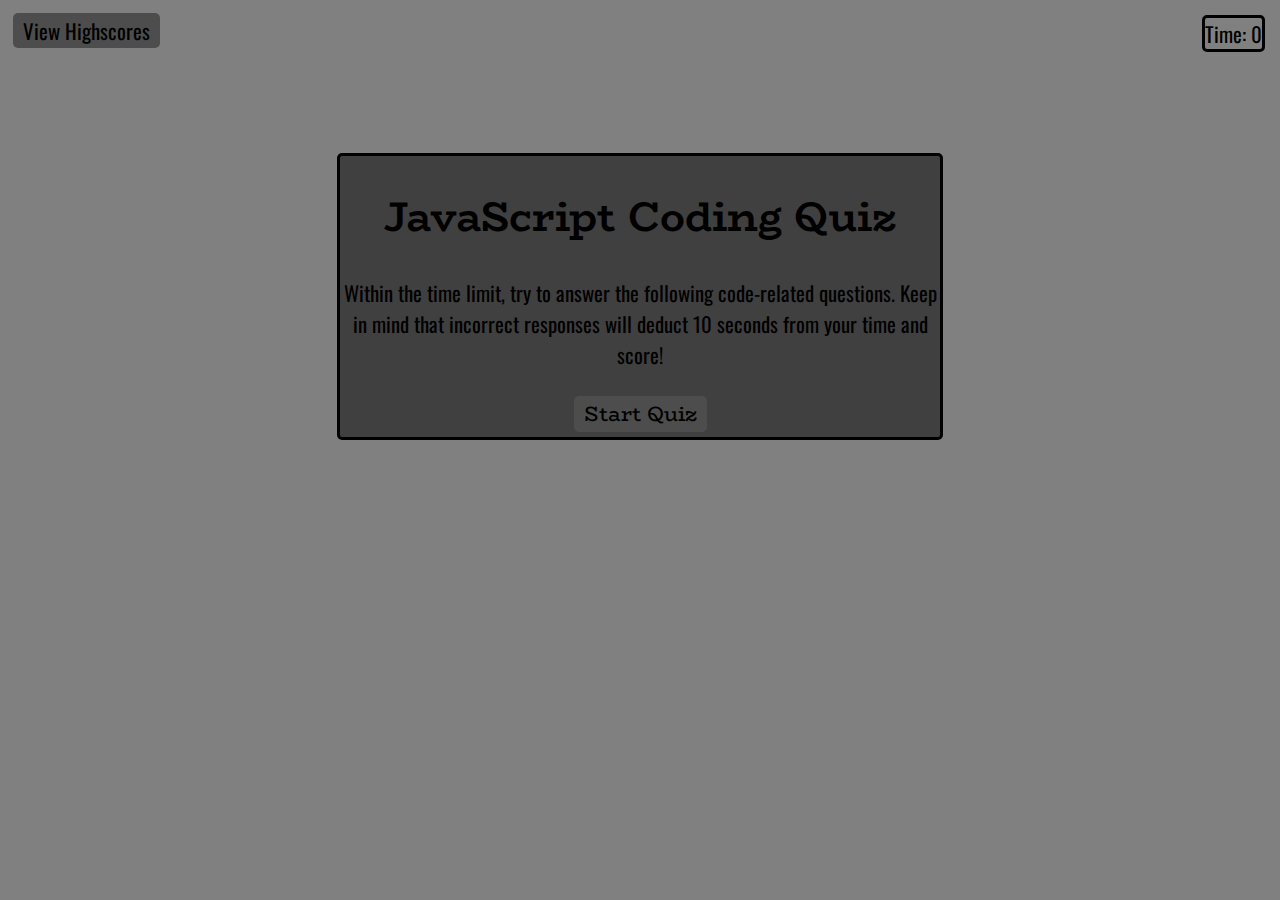
<file: index.html>
<!DOCTYPE html>
<html lang="en">

<head>
  <meta charset="UTF-8" />
  <meta name="viewport" content="width=device-width, initial-scale=1.0" />
  <meta http-equiv="X-UA-Compatible" content="ie=edge" />
  <!-- favicon -->
  <link rel="shortcut icon" type="icon" href="./assets/images/favicon.ico">
  <!-- title -->
  <title>Coding Quiz</title>
  <link rel="stylesheet" href="./assets/css/style.css" />
  <!-- addition of custom font -->
  <link rel="preconnect" href="https://fonts.googleapis.com">
  <link rel="preconnect" href="https://fonts.gstatic.com" crossorigin>
  <link href="https://fonts.googleapis.com/css2?family=BioRhyme&family=Oswald&display=swap" rel="stylesheet">
</head>

<body class="bodywp">
  <!-- high score button -->
  <div class="scores"><a href="highscore.html">View Highscores</a></div>

  <!-- Countdown Timer -->
  <div class="timer">Time: <span id="time">0</span></div>

  <!-- Main Body Wrapper -->
  <div class="wrapper">
    <div id="start-screen" class="start">
      <h1>JavaScript Coding Quiz</h1>
      <p>
        Within the time limit, try to answer the following code-related questions. Keep in mind that incorrect responses will deduct 10 seconds from your time and score!
      </p>
      <!-- Start Quiz Button -->
      <button id="start">Start Quiz</button>
    </div>

    <!-- Proceeds to Questions -->
    <div id="questions" class="hide">
      <h2 id="question-title"></h2>
      <div id="choices" class="choices"></div>
    </div>

    <!-- Quiz Ending Page -->
    <div id="end-screen" class="hide">
      <h2>Great Job, You've Finished The Quiz!</h2>
      <!-- Display final score -->
      <p>Your final score is <span id="final-score"></span>.</p>
      <p>
        Enter initials: <input type="text" id="initials" max="2" />
        <button id="submit">Submit</button>
      </p>
    </div>

    <div id="feedback" class="feedback hide"></div>
  </div>

  <!-- linkage of JS files -->
  <script src="./assets/js/questions.js"></script>
  <script src="./assets/js/script.js"></script>
</body>

</html>
</file>
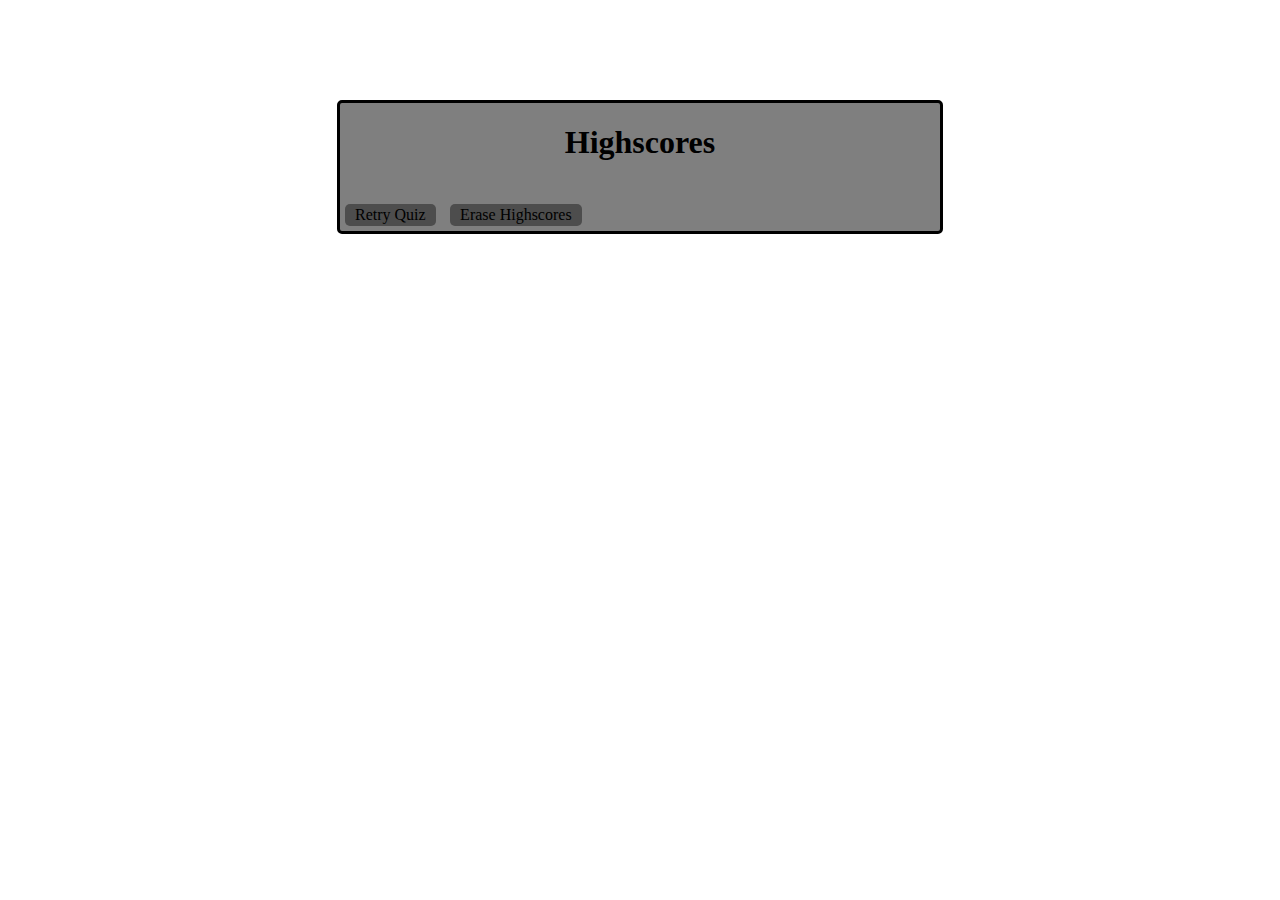
<file: highscore.html>
<!DOCTYPE html>
<html lang="en">

<head>
    <meta charset="UTF-8" />
    <meta name="viewport" content="width=device-width, initial-scale=1.0" />
    <meta http-equiv="X-UA-Compatible" content="ie=edge" />
    <link rel="shortcut icon" type="icon" href="./assets/images/favicon.ico">
    <title>Coding Quiz Highscores</title>
    <link rel="stylesheet" href="./assets/css/style.css" />
</head>

<!-- Highscores Web App Wrapper -->
<body>
    <div class="wrapper">
        <h1>Highscores</h1>
        <!-- Shows Highscores -->
        <ol id="highscores"></ol>

        <!-- Retry button & Erase Highscore buttons -->
        <a href="index.html"><button>Retry Quiz</button></a>
        <button id="clear">Erase Highscores</button>
    </div>

    <!-- Linkage of highscore JS functions -->
    <script src="./assets/js/highscore.js"></script>
</body>

</html>
</file>
<file: assets/css/style.css>
body {
    font-family: 'BioRhyme', serif;
    font-family: 'Oswald', sans-serif;
}

.bodywp {
    background-color: gray;
}

/* High Score Button Styles */
.scores {
    display: inline-block;
    margin: 5px;
    cursor: pointer;
    font-family: 'Oswald', serif;
    font-size: 130%;
    background-color: rgb(77, 77, 77);
    border-radius: 5px;
    padding: 2px 10px;
    border: 0;
    color: black;
}

/* Timer Styles */
.timer {
    font-size: 130%;
    position: absolute;
    top: 10px;
    right: 10px;
    border: 5px 5px;
    border-style: solid;
    border-radius: 5px;
    margin: 5px;
}

/* Main Page Wrapper Styles */
.wrapper {
    margin: 100px auto 0 auto;
    max-width: 600px;
    background-color: rgba(0,0,0,0.5);
    border: 5px 5px;
    border-style: solid;
    border-radius: 5px 5px;
}

.wrapper h1 {
    font-family: 'BioRhyme';
    text-align: center;
}

/* Start Styles */
.start {
    font-family: 'BioRhyme', serif;
    text-align: center;
    font-size: 130%;
}

.start p {
    font-family: 'Oswald', serif;
}

/* Questions Hide */
.hide {
    display: none;
}

/* In Quiz Choice Button Styles */
.choices button {
    display: block;
}

a {
    color: black;
    text-decoration: none;
    transition: color 0.1s;
}
  
a:hover {
    color: #70707a;
}

/* In Quiz Button Styles */  
button {
    display: inline-block;
    margin: 5px;
    cursor: pointer;
    font-family: 'BioRhyme', serif;
    font-size: 100%;
    background-color: rgb(77, 77, 77);
    border-radius: 5px;
    padding: 2px 10px;
    color: black;
    border: 0;
    transition: background-color 0.1s;
}
  
button:hover {
    background-color: gray;
}

/* Feedback Styles */
.feedback {
    font: 'Oswald', serif;
    font-style: normal;
    font-size: 120%;
    margin-top: 5px;
    margin-bottom: 5px;
    padding-top: 10px;
    padding-bottom: 10px;
    color: gray;
    text-align: center;
}
  
input[type="text"] {
    font-size: 100%;
}

/* Ordered List Styles */  
ol {
    padding-left: 0px;
    max-height: 400px;
    overflow: auto;
}
  
li {
    padding: 5px;
    list-style: decimal inside none;
}
  
li:nth-child(odd) {
    background-color: #dfdae7;
}
</file>
